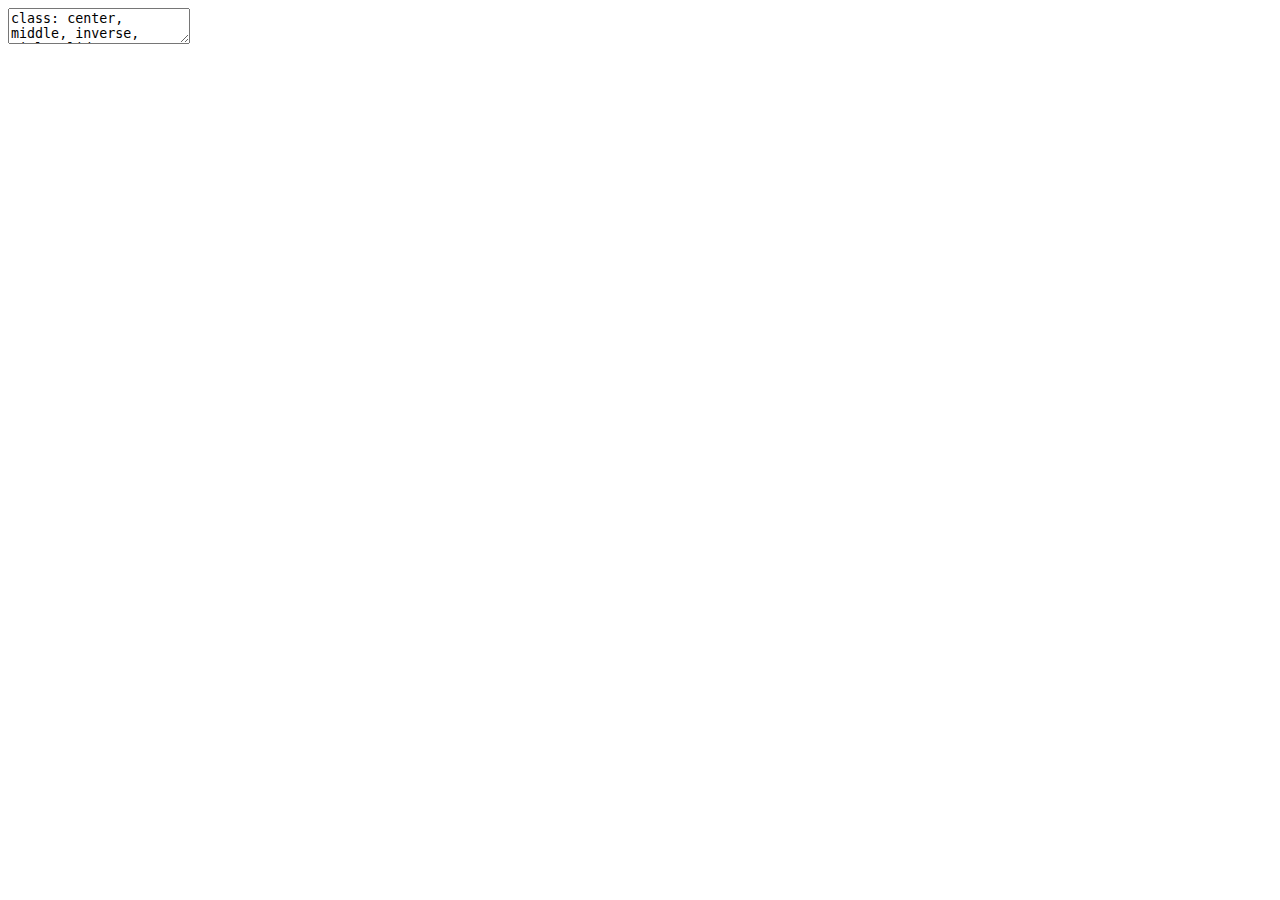
<file: slides/index.html>
<!DOCTYPE html>
<html lang="" xml:lang="">
  <head>
    <title>Using Mapbox for Spatial Data Science in R</title>
    <meta charset="utf-8" />
    <meta name="author" content="Kyle Walker" />
    <meta name="date" content="2020-10-09" />
    <script src="libs/header-attrs/header-attrs.js"></script>
    <link rel="stylesheet" href="xaringan-themer.css" type="text/css" />
  </head>
  <body>
    <textarea id="source">
class: center, middle, inverse, title-slide

# Using Mapbox for Spatial Data Science in R
## Penn MUSA Masterclass 2020
### Kyle Walker
### October 9, 2020

---






## About me

{info here}

---

## Academic research

{info here}

---

## Open source software

{info here}

---

## tidycensus &amp; tigris

{info here}

---

## The Mapbox platform

{discussion here}

---

## Mapbox and my research

{Mapping immigrant america}

---

## {mapboxapi}

{discussion here of why I wrote the package}

---

On to the tutorial...
    </textarea>
<style data-target="print-only">@media screen {.remark-slide-container{display:block;}.remark-slide-scaler{box-shadow:none;}}</style>
<script src="https://remarkjs.com/downloads/remark-latest.min.js"></script>
<script>var slideshow = remark.create({
"highlightStyle": "github",
"highlightLines": true,
"countIncrementalSlides": false
});
if (window.HTMLWidgets) slideshow.on('afterShowSlide', function (slide) {
  window.dispatchEvent(new Event('resize'));
});
(function(d) {
  var s = d.createElement("style"), r = d.querySelector(".remark-slide-scaler");
  if (!r) return;
  s.type = "text/css"; s.innerHTML = "@page {size: " + r.style.width + " " + r.style.height +"; }";
  d.head.appendChild(s);
})(document);

(function(d) {
  var el = d.getElementsByClassName("remark-slides-area");
  if (!el) return;
  var slide, slides = slideshow.getSlides(), els = el[0].children;
  for (var i = 1; i < slides.length; i++) {
    slide = slides[i];
    if (slide.properties.continued === "true" || slide.properties.count === "false") {
      els[i - 1].className += ' has-continuation';
    }
  }
  var s = d.createElement("style");
  s.type = "text/css"; s.innerHTML = "@media print { .has-continuation { display: none; } }";
  d.head.appendChild(s);
})(document);
// delete the temporary CSS (for displaying all slides initially) when the user
// starts to view slides
(function() {
  var deleted = false;
  slideshow.on('beforeShowSlide', function(slide) {
    if (deleted) return;
    var sheets = document.styleSheets, node;
    for (var i = 0; i < sheets.length; i++) {
      node = sheets[i].ownerNode;
      if (node.dataset["target"] !== "print-only") continue;
      node.parentNode.removeChild(node);
    }
    deleted = true;
  });
})();
(function() {
  "use strict"
  // Replace <script> tags in slides area to make them executable
  var scripts = document.querySelectorAll(
    '.remark-slides-area .remark-slide-container script'
  );
  if (!scripts.length) return;
  for (var i = 0; i < scripts.length; i++) {
    var s = document.createElement('script');
    var code = document.createTextNode(scripts[i].textContent);
    s.appendChild(code);
    var scriptAttrs = scripts[i].attributes;
    for (var j = 0; j < scriptAttrs.length; j++) {
      s.setAttribute(scriptAttrs[j].name, scriptAttrs[j].value);
    }
    scripts[i].parentElement.replaceChild(s, scripts[i]);
  }
})();
(function() {
  var links = document.getElementsByTagName('a');
  for (var i = 0; i < links.length; i++) {
    if (/^(https?:)?\/\//.test(links[i].getAttribute('href'))) {
      links[i].target = '_blank';
    }
  }
})();
// adds .remark-code-has-line-highlighted class to <pre> parent elements
// of code chunks containing highlighted lines with class .remark-code-line-highlighted
(function(d) {
  const hlines = d.querySelectorAll('.remark-code-line-highlighted');
  const preParents = [];
  const findPreParent = function(line, p = 0) {
    if (p > 1) return null; // traverse up no further than grandparent
    const el = line.parentElement;
    return el.tagName === "PRE" ? el : findPreParent(el, ++p);
  };

  for (let line of hlines) {
    let pre = findPreParent(line);
    if (pre && !preParents.includes(pre)) preParents.push(pre);
  }
  preParents.forEach(p => p.classList.add("remark-code-has-line-highlighted"));
})(document);</script>

<script>
slideshow._releaseMath = function(el) {
  var i, text, code, codes = el.getElementsByTagName('code');
  for (i = 0; i < codes.length;) {
    code = codes[i];
    if (code.parentNode.tagName !== 'PRE' && code.childElementCount === 0) {
      text = code.textContent;
      if (/^\\\((.|\s)+\\\)$/.test(text) || /^\\\[(.|\s)+\\\]$/.test(text) ||
          /^\$\$(.|\s)+\$\$$/.test(text) ||
          /^\\begin\{([^}]+)\}(.|\s)+\\end\{[^}]+\}$/.test(text)) {
        code.outerHTML = code.innerHTML;  // remove <code></code>
        continue;
      }
    }
    i++;
  }
};
slideshow._releaseMath(document);
</script>
<!-- dynamically load mathjax for compatibility with self-contained -->
<script>
(function () {
  var script = document.createElement('script');
  script.type = 'text/javascript';
  script.src  = 'https://mathjax.rstudio.com/latest/MathJax.js?config=TeX-MML-AM_CHTML';
  if (location.protocol !== 'file:' && /^https?:/.test(script.src))
    script.src  = script.src.replace(/^https?:/, '');
  document.getElementsByTagName('head')[0].appendChild(script);
})();
</script>
  </body>
</html>
</file>
<file: slides/xaringan-themer.css>
/* -------------------------------------------------------
 *
 *     !! This file was generated by xaringanthemer !!
 *
 *  Changes made to this file directly will be overwritten
 *  if you used xaringanthemer in your xaringan slides Rmd
 *
 *  Issues or likes?
 *    - https://github.com/gadenbuie/xaringanthemer
 *    - https://www.garrickadenbuie.com
 *
 *  Need help? Try:
 *    - vignette(package = "xaringanthemer")
 *    - ?xaringanthemer::style_xaringan
 *    - xaringan wiki: https://github.com/yihui/xaringan/wiki
 *    - remarkjs wiki: https://github.com/gnab/remark/wiki
 *
 *  Version: 0.3.0
 *
 * ------------------------------------------------------- */
@import url(https://fonts.googleapis.com/css?family=Noto+Sans:400,400i,700,700i&display=swap);
@import url(https://fonts.googleapis.com/css?family=Cabin:600,600i&display=swap);
@import url(https://fonts.googleapis.com/css?family=Source+Code+Pro:400,700&display=swap);


:root {
  /* Fonts */
  --text-font-family: 'Gotham Narrow';
  --text-font-is-google: 0;
  --text-font-family-fallback: -apple-system, BlinkMacSystemFont, avenir next, avenir, helvetica neue, helvetica, Ubuntu, roboto, noto, segoe ui, arial;
  --text-font-base: sans-serif;
  --header-font-family: Helvetica;
  --header-font-is-google: 0;
  --code-font-family: 'Source Code Pro';
  --code-font-is-google: 1;
  --base-font-size: 20px;
  --text-font-size: 1rem;
  --code-font-size: 0.9rem;
  --code-inline-font-size: 1em;
  --header-h1-font-size: 2.75rem;
  --header-h2-font-size: 2.25rem;
  --header-h3-font-size: 1.75rem;

  /* Colors */
  --text-color: #035004;
  --header-color: #035004;
  --background-color: #FFF;
  --link-color: #1a730f;
  --code-highlight-color: rgba(255,255,0,0.5);
  --inverse-text-color: #d6d6d6;
  --inverse-background-color: #035004;
  --inverse-header-color: #f3f3f3;
  --title-slide-background-color: #035004;
  --title-slide-text-color: #d6d6d6;
  --header-background-color: #035004;
  --header-background-text-color: #FFF;
}

html {
  font-size: var(--base-font-size);
}

body {
  font-family: var(--text-font-family), var(--text-font-family-fallback), var(--text-font-base);
  font-weight: normal;
  color: var(--text-color);
}
h1, h2, h3 {
  font-family: var(--header-font-family);
  font-weight: bold;
  color: var(--header-color);
}
.remark-slide-content {
  background-color: var(--background-color);
  font-size: 1rem;
  padding: 16px 64px 16px 64px;
  width: 100%;
  height: 100%;
}
.remark-slide-content h1 {
  font-size: var(--header-h1-font-size);
}
.remark-slide-content h2 {
  font-size: var(--header-h2-font-size);
}
.remark-slide-content h3 {
  font-size: var(--header-h3-font-size);
}
.remark-code, .remark-inline-code {
  font-family: var(--code-font-family), Menlo, Consolas, Monaco, Liberation Mono, Lucida Console, monospace;
}
.remark-code {
  font-size: var(--code-font-size);
}
.remark-inline-code {
  font-size: var(--code-inline-font-size);
  color: #000;
}
.remark-slide-number {
  color: #035004;
  opacity: 1;
  font-size: 0.9em;
}
a, a > code {
  color: var(--link-color);
  text-decoration: none;
}
.footnote {
  position: absolute;
  bottom: 60px;
  padding-right: 4em;
  font-size: 0.9em;
}
.remark-code-line-highlighted {
  background-color: var(--code-highlight-color);
}
.inverse {
  background-color: var(--inverse-background-color);
  color: var(--inverse-text-color);
  
}
.inverse h1, .inverse h2, .inverse h3 {
  color: var(--inverse-header-color);
}
.title-slide, .title-slide h1, .title-slide h2, .title-slide h3 {
  color: var(--title-slide-text-color);
}
.title-slide {
  background-color: var(--title-slide-background-color);
}
.title-slide .remark-slide-number {
  display: none;
}
/* Two-column layout */
.left-column {
  width: 20%;
  height: 92%;
  float: left;
}
.left-column h2, .left-column h3 {
  color: #777;
}
.left-column h2:last-of-type, .left-column h3:last-child {
  color: #000;
}
.right-column {
  width: 75%;
  float: right;
  padding-top: 1em;
}
.pull-left {
  float: left;
  width: 47%;
}
.pull-right {
  float: right;
  width: 47%;
}
.pull-right ~ * {
  clear: both;
}
img, video, iframe {
  max-width: 100%;
}
blockquote {
  border-left: solid 5px lightgray;
  padding-left: 1em;
}
.remark-slide table {
  margin: auto;
  border-top: 1px solid #666;
  border-bottom: 1px solid #666;
}
.remark-slide table thead th {
  border-bottom: 1px solid #ddd;
}
th, td {
  padding: 5px;
}
.remark-slide thead, .remark-slide tfoot, .remark-slide tr:nth-child(even) {
  background: #eee;
}
table.dataTable tbody {
  background-color: var(--background-color);
  color: var(--text-color);
}
table.dataTable.display tbody tr.odd {
  background-color: var(--background-color);
}
table.dataTable.display tbody tr.even {
  background-color: #eee;
}
table.dataTable.hover tbody tr:hover, table.dataTable.display tbody tr:hover {
  background-color: rgba(255, 255, 255, 0.5);
}
.dataTables_wrapper .dataTables_length, .dataTables_wrapper .dataTables_filter, .dataTables_wrapper .dataTables_info, .dataTables_wrapper .dataTables_processing, .dataTables_wrapper .dataTables_paginate {
  color: var(--text-color);
}
.dataTables_wrapper .dataTables_paginate .paginate_button {
  color: var(--text-color) !important;
}

/* Slide Header Background for h1 elements */
.remark-slide-content.header_background > h1 {
  display: block;
  position: absolute;
  top: 0;
  left: 0;
  width: 100%;
  background: var(--header-background-color);
  color: var(--header-background-text-color);
  padding: 2rem 64px 1.5rem 64px;
  margin-top: 0;
  box-sizing: border-box;
}
.remark-slide-content.header_background {
  padding-top: 7rem;
}

@page { margin: 0; }
@media print {
  .remark-slide-scaler {
    width: 100% !important;
    height: 100% !important;
    transform: scale(1) !important;
    top: 0 !important;
    left: 0 !important;
  }
}
</file>
